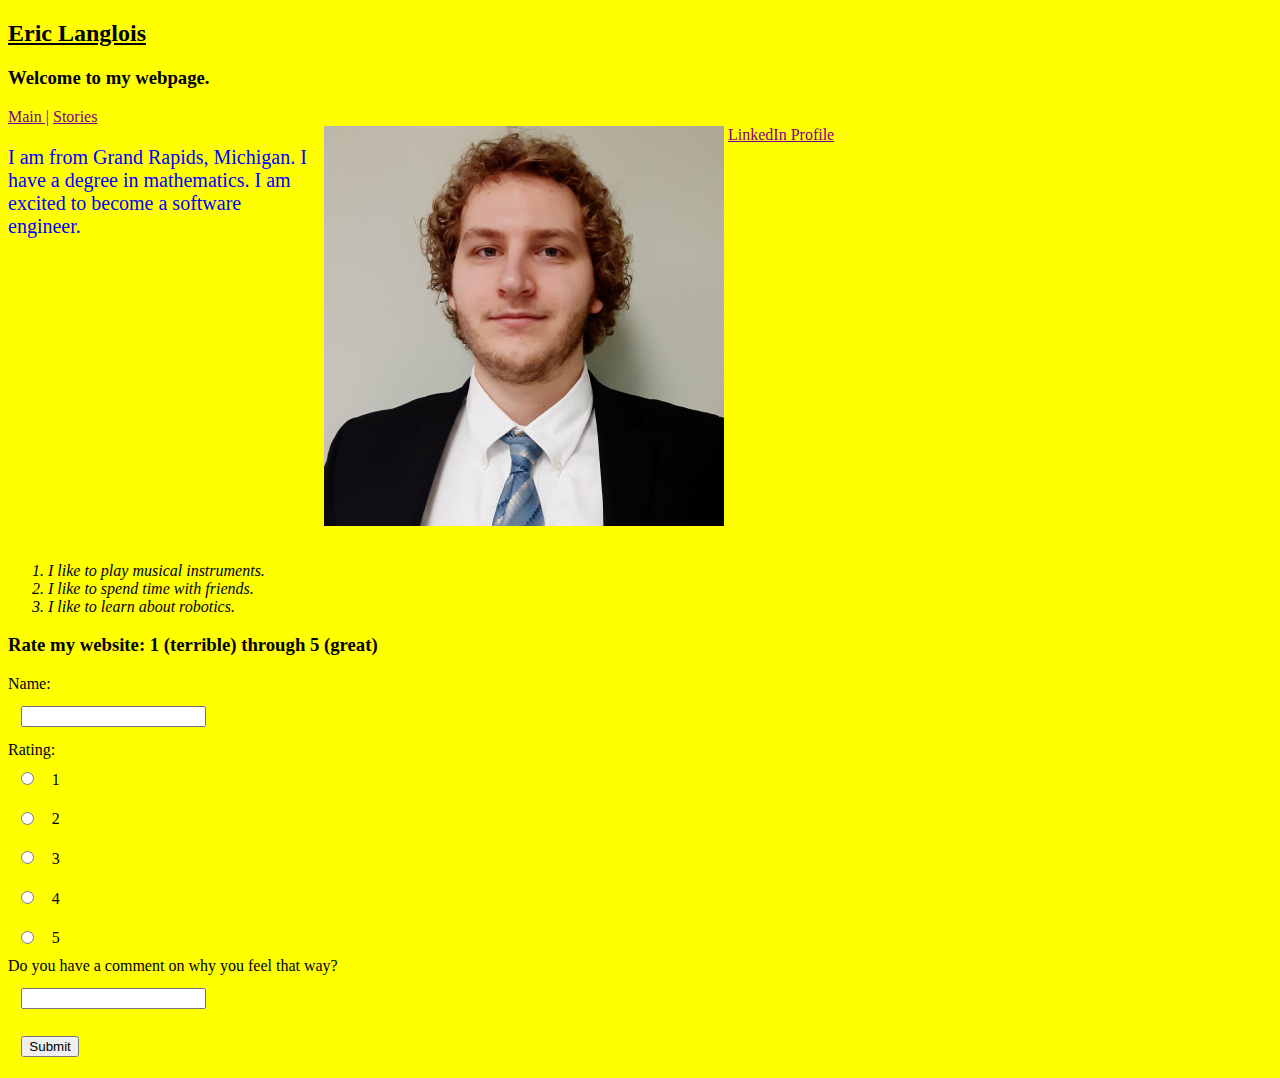
<file: PreWork/index.html>
<!DOCTYPE html>
<html>
<head>
	<title>Eric Langlois</title>
	<link rel="stylesheet" type="text/css" href="css/style.css">
</head>

<body>
	<h2>Eric Langlois</h2>
	<h3>Welcome to my webpage.</h3>
	<nav>
		<a href="index.html"> Main |</a>
		<a href="pages/stories.html"> Stories </a>
	</nav>
	<p id="para2"> I am from Grand Rapids, Michigan. I have a degree in mathematics. I am excited to become a software engineer. 
	</p>
	<div class="clearfix">
	<img src="images/Eric.jpg" width="400" height="400"/>
	<a href = "https://www.linkedin.com/in/eric-langlois-263082186/">LinkedIn Profile</a> 
	</div>
	<ol>
		<li>I like to play musical instruments.</li>
		<li>I like to spend time with friends.</li>
		<li>I like to learn about robotics.</li>
	</ol>
	<form id="rateform">
		<h3>Rate my website: 1 (terrible) through 5 (great)</h3>
		Name: <br>
		<input type="text" name="fullname"> <br>
		Rating: <br>
		<input type="radio" name="rating" value="1">
		1 <br>
		<input type="radio" name="rating" value="2">
		2 <br>
		<input type="radio" name="rating" value="3">
		3 <br>
		<input type="radio" name="rating" value="4">
		4 <br>
		<input type="radio" name="rating" value="5">
		5 <br>
		Do you have a comment on why you feel that way? <br>
		<input type="text" name="comment"> <br>
		<input type="button" name="submit" value="Submit">
	</form>
</body>
</html>
</file>
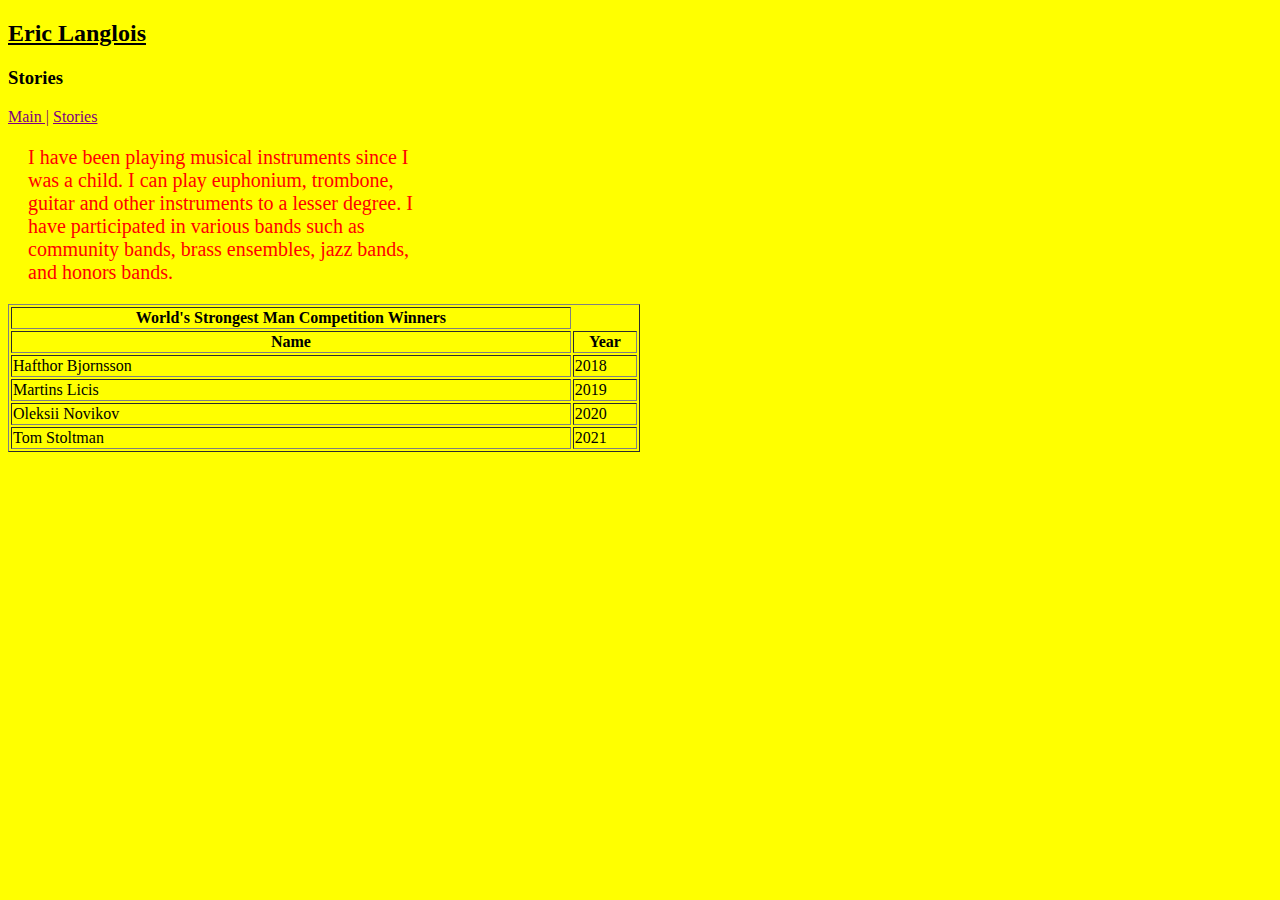
<file: PreWork/pages/stories.html>
<!DOCTYPE html>
<html>
<head>
	<title>Eric Langlois | Stories</title>
	<link rel="stylesheet" type="text/css" href="../css/style.css">
</head>
<body>
	<h2>Eric Langlois</h2>
	<h3> Stories </h3>
	<nav>
		<a href="../index.html"> Main |</a>
		<a href="stories.html"> Stories </a>
	</nav>
	<p id="para1"> I have been playing musical instruments since I was a child. I can play euphonium, trombone, guitar and other instruments to a lesser degree. I have participated in various bands such as community bands, brass ensembles, jazz bands, and honors bands.
	</p>
	<table id="WSM" width="50%" border=solid>
		<tr>
			<th> World's Strongest Man Competition Winners </th>
		</tr>
		<tr>
			<th> Name </th>
			<th> Year </th>
		</tr>
		<tr>
			<td> Hafthor Bjornsson </td>
			<td>2018</td>
		</tr>
		<tr>
			<td> Martins Licis </td>
			<td>2019</td>
		</tr>
		<tr>
			<td> Oleksii Novikov </td>
			<td>2020</td>
		</tr>
		<tr>
			<td> Tom Stoltman </td>
			<td>2021</td>
		</tr>
	</table>
	<iframe width="560" height="315" src="https://www.youtube.com/embed/3P6nsozwTTo" title="YouTube video player" frameborder="0" allow="accelerometer; autoplay; clipboard-write; encrypted-media; gyroscope; picture-in-picture" allowfullscreen></iframe>
</body>
</html>
</file>
<file: PreWork/css/style.css>
<style type="text/css">
	head{
		text-decoration: underline;		
	}
	body{
		background-color: yellow;
	}
	h1{
		color: red;
		font-family: cursive;
		font-weight: 500px;
		text-align: center;
		text-decoration: underline;
	}
	h2{
		text-decoration: underline;
	}
	p{
		color:blue;
		font-size: 15pt;
	}
	a{
		color: purple;
		display: inline-block;
		vertical-align: top;
	}
	ol{
		font-style: italic;
	}
	#para1{
		color: red;
		display: inline-block;
		width: 400px;
		margin: 1em;
	}
	#para2{
		float: left;
		width:  300px;
	}
	img{
		margin: 0 0 1em 1em;
	}
	.clearfix {
  		overflow: auto;
	}
	input{
	display: inline-block;
	margin: 1em;
	}
	#WSM{
		position: relative;
	}
	iframe{
		position: relative;
		top: 20px;
		left: 20px;
	}
</style>
</file>
